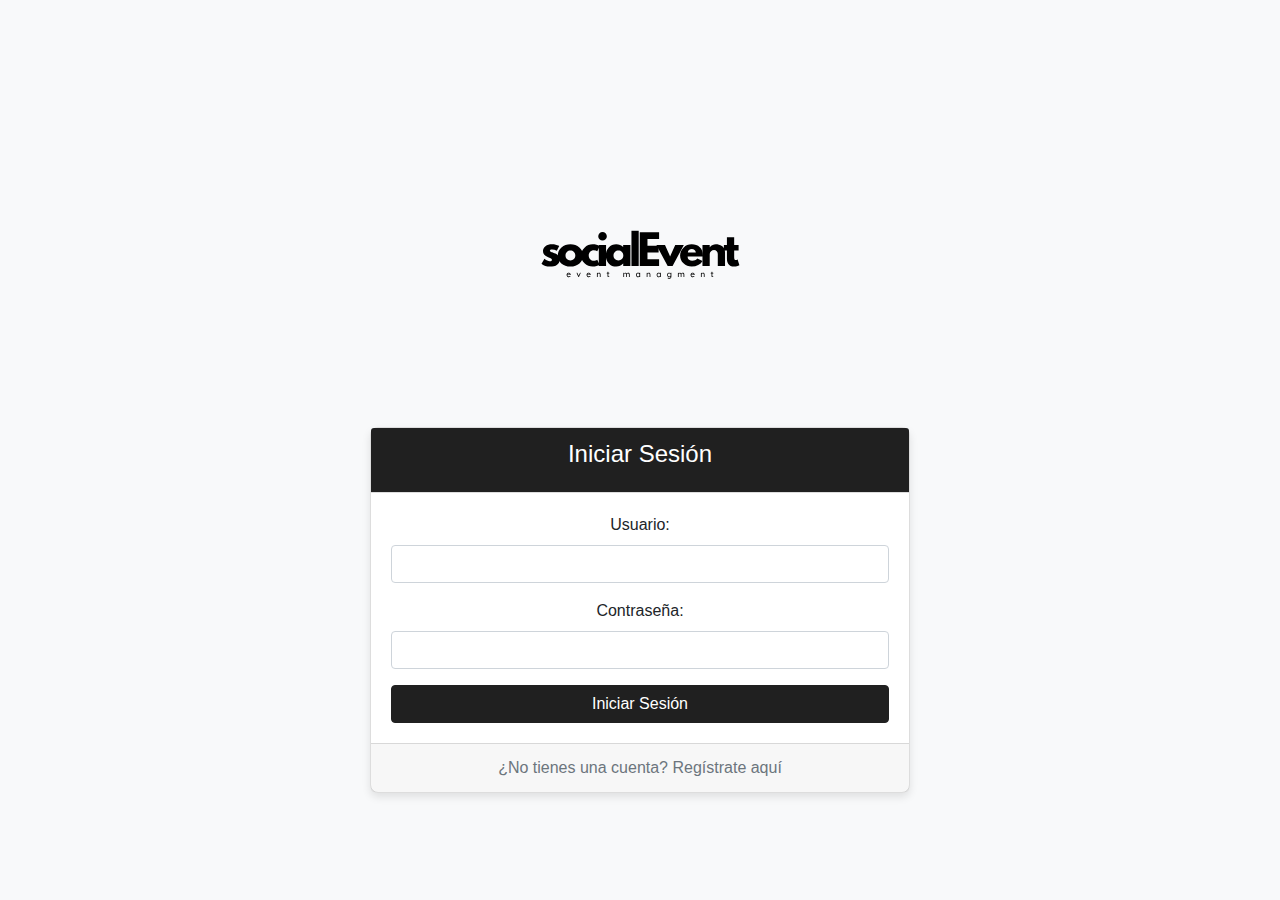
<file: index.html>
﻿<!DOCTYPE html>
<html lang="es">
<head>
  <meta charset="UTF-8">
  <meta name="viewport" content="width=device-width, initial-scale=1.0">
  <title>Inicio</title>
</head>
<body>
  <h1>SISTEMA DE GESTIÓN DE EVENTOS</h1>

  <script>
    
    //debugger;

    const usuarioAutenticado = localStorage.getItem('accessToken');

    if (usuarioAutenticado) {

      debugger;

        // Decodificar el token para obtener los datos
        const tokenData = decodeJWT(usuarioAutenticado);

        //obtiene el rol del usuario
        const usuarioRol = tokenData.rol;

        //limpia el userId
        localStorage.setItem('userId', '');

      switch (usuarioRol) {
        case 'Administrador':
          window.location.href = 'frontend-Admin/index.html'; // Redirige al admin
          break;
        case 'Cliente':
          //guarda el id del cliente
          localStorage.setItem('userId', tokenData.user_id);

          window.location.href = 'frontend-Cliente/index.html'; // Redirige al cliente
          break;
        default:
            alert('Error en ROL - redirecciona a Login');
          // En caso de un rol desconocido, podrías redirigir a una página de error o a login
          window.location.href = 'login/login.html'; // Redirige al login (ejemplo genérico)
          break;
      }
    } else {
      // Si no está autenticado, redirige a la página de login
      window.location.href = 'login/login.html';
    }


// Función para decodificar el token JWT
function decodeJWT(token) {
    try {
      const base64Url = token.split('.')[1];
      const base64 = base64Url.replace(/-/g, '+').replace(/_/g, '/');
      const jsonPayload = decodeURIComponent(atob(base64).split('').map(function(c) {
          return '%' + ('00' + c.charCodeAt(0).toString(16)).slice(-2);
      }).join(''));
  
      return JSON.parse(jsonPayload);
    } catch (error) {
      console.error('Error al decodificar el token JWT:', error);
      return null;
    }
  }
  
  </script>
</body>
</html>
</file>
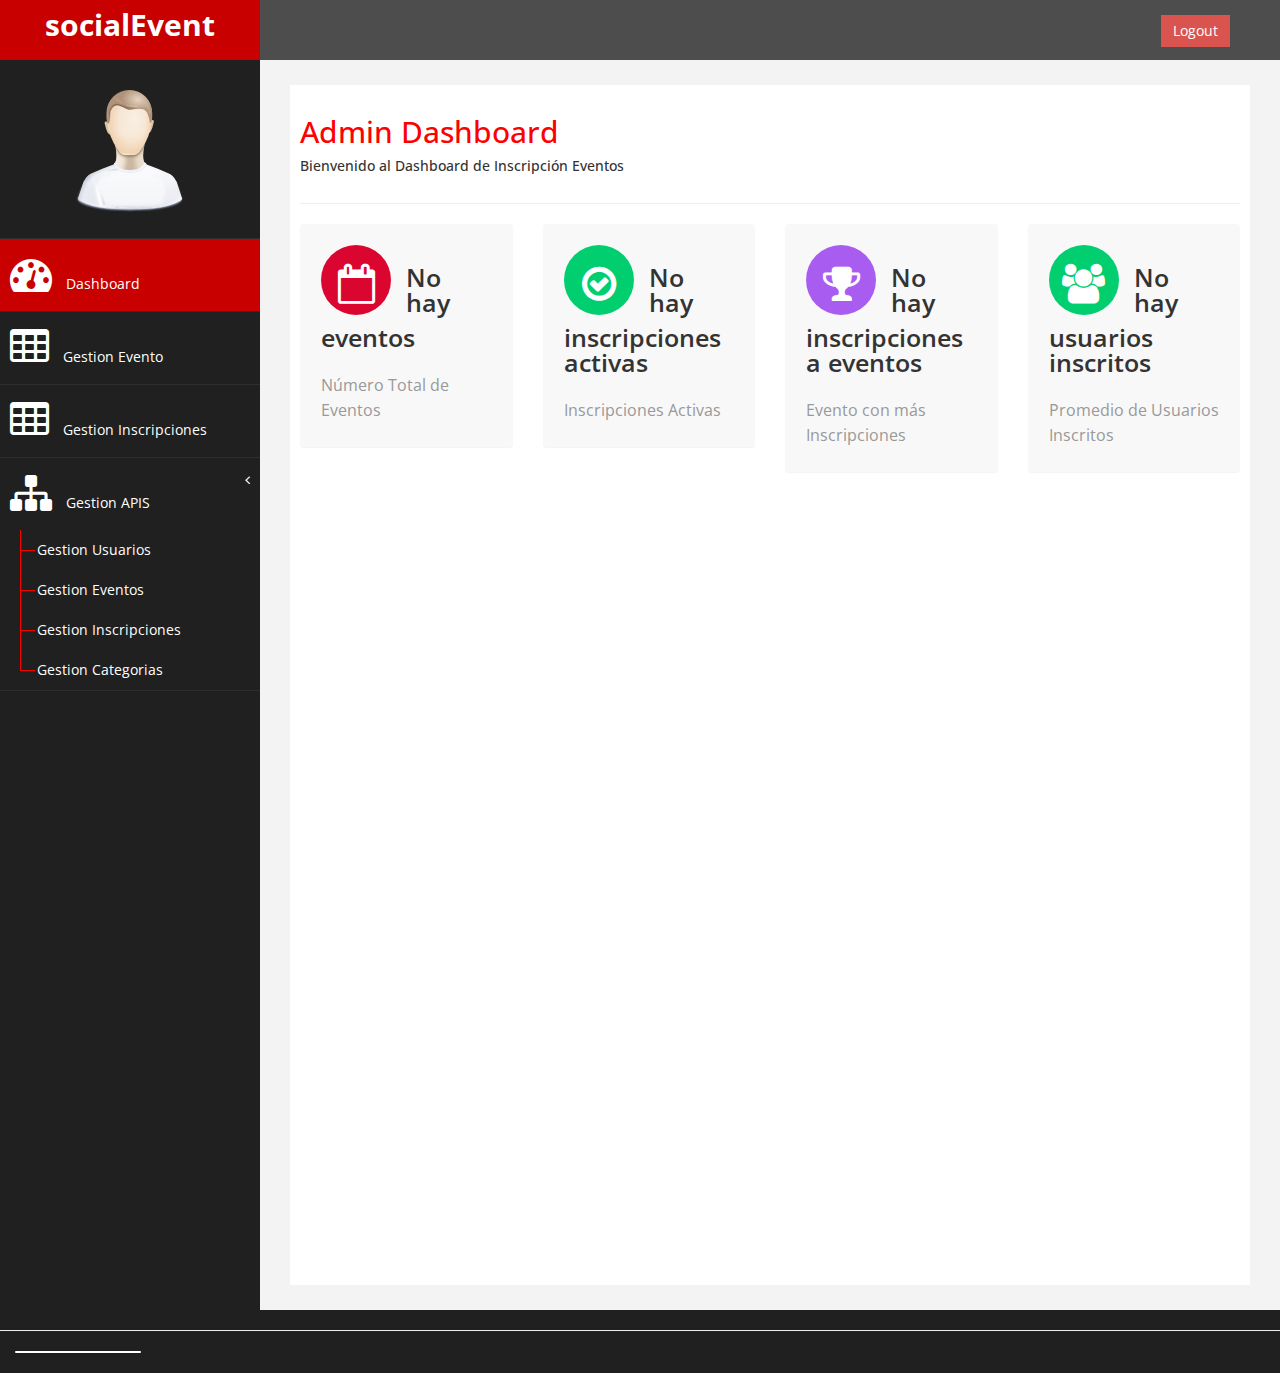
<file: frontend-Admin/index.html>
﻿<!DOCTYPE html>
<html xmlns="http://www.w3.org/1999/xhtml">
<head>
      <meta charset="utf-8" />
    <meta name="viewport" content="width=device-width, initial-scale=1.0" />
    <title>GEVV</title>
	<!-- BOOTSTRAP STYLES-->
    <link href="assets/css/bootstrap.css" rel="stylesheet" />
     <!-- FONTAWESOME STYLES-->
    <link href="assets/css/font-awesome.css" rel="stylesheet" />
     <!-- MORRIS CHART STYLES-->
    <link href="assets/js/morris/morris-0.4.3.min.css" rel="stylesheet" />
        <!-- CUSTOM STYLES-->
    <link href="assets/css/custom.css" rel="stylesheet" />
     <!-- GOOGLE FONTS-->
   <link href='http://fonts.googleapis.com/css?family=Open+Sans' rel='stylesheet' type='text/css' />
</head>
<body>
    <div id="wrapper">
        <nav class="navbar navbar-default navbar-cls-top " role="navigation" style="margin-bottom: 0">
            <div class="navbar-header">
                <button type="button" class="navbar-toggle" data-toggle="collapse" data-target=".sidebar-collapse">
                    <span class="sr-only">Toggle navigation</span>
                    <span class="icon-bar"></span>
                    <span class="icon-bar"></span>
                    <span class="icon-bar"></span>
                </button>
                <a class="navbar-brand" href="index.html">socialEvent</a> 
            </div>
  <div style="color: white;
padding: 15px 50px 5px 50px;
float: right;
font-size: 16px;"> &nbsp; <a href="#" id="logoutBtn" class="btn btn-danger square-btn-adjust">Logout</a> </div>
        </nav>   
           <!-- /. NAV TOP  -->
           <nav class="navbar-default navbar-side" role="navigation">
            <div class="sidebar-collapse">
                <ul class="nav" id="main-menu">
				<li class="text-center">
                    <img src="assets/img/find_user.png" class="user-image img-responsive"/>
					</li>
				
					
                    <li>
                        <a class="active-menu"  href="index.html"><i class="fa fa-dashboard fa-3x"></i> Dashboard</a>
                    </li>
                     
                      <li  >
                        <a  href="table.html"><i class="fa fa-table fa-3x"></i> Gestion Evento</a>
                    </li>
                    <li  >
                        <a  href="table1.html"><i class="fa fa-table fa-3x"></i> Gestion Inscripciones</a>
                    </li>
                    <li>
                        <a href="#"><i class="fa fa-sitemap fa-3x"></i> Gestion APIS<span class="fa arrow"></span></a>
                        <ul class="nav nav-second-level">
                            <li>
                                <a href="usuarios.html">Gestion Usuarios</a>
                            </li>
                            <li>
                                <a href="evento.html">Gestion Eventos</a>
                            </li>
                            <li>
                                    <a href="inscripciones.html">Gestion Inscripciones</a>
                            </li>
                            <li>
                                <a href="categorias.html">Gestion Categorias</a>
                        </li>
                        </ul>
                      </li>  
                </ul>
               
            </div>
            
        </nav>    
        <!-- /. NAV SIDE  -->
        <div id="page-wrapper">
            <div id="page-inner">
                <div class="row">
                    <div class="col-md-12">
                        <h2>Admin Dashboard</h2>
                        <h5>Bienvenido al Dashboard de Inscripción Eventos</h5>
                    </div>
                </div>
                <!-- /. ROW  -->
                <hr />
                <div class="row">
                    <div class="col-md-3 col-sm-6 col-xs-6">
                        <div class="panel panel-back noti-box">
                            <span class="icon-box bg-color-red set-icon">
                                <i class="fa fa-calendar-o"></i>
                            </span>
                            <div class="text-box">
                                <p class="main-text" id="total-events-count">Loading...</p>
                                <p class="text-muted">Número Total de Eventos</p>
                            </div>
                        </div>
                    </div>
                    <div class="col-md-3 col-sm-6 col-xs-6">
                        <div class="panel panel-back noti-box">
                            <span class="icon-box bg-color-green set-icon">
                                <i class="fa fa-check-circle-o"></i>
                            </span>
                            <div class="text-box">
                                <p class="main-text" id="active-registrations-count">Loading...</p>
                                <p class="text-muted">Inscripciones Activas</p>
                            </div>
                        </div>
                    </div>
                    <div class="col-md-3 col-sm-6 col-xs-6">
                        <div class="panel panel-back noti-box">
                            <span class="icon-box bg-color-blue set-icon">
                                <i class="fa fa-trophy"></i>
                            </span>
                            <div class="text-box">
                                <p class="main-text" id="max-registrations-count">Loading...</p>
                                <p class="sub-text" style="padding: 0px;" id="nombre_evento"></p>
                                <p class="text-muted">Evento con más Inscripciones</p>
                            </div>
                        </div>
                    </div>
                    <div class="col-md-3 col-sm-6 col-xs-6">
                        <div class="panel panel-back noti-box">
                            <span class="icon-box bg-color-green set-icon">
                                <i class="fa fa-users"></i>
                            </span>
                            <div class="text-box">
                                <p class="main-text" id="avg-users-count">Loading...</p>
                                <p class="text-muted">Promedio de Usuarios Inscritos</p>
                            </div>
                        </div>
                    </div>
                </div>
            </div>
        </div>
                 <!-- /. ROW  -->
                <hr />                
                <div class="row">
                    <div class="col-md-6 col-sm-12 col-xs-12">           

                    <div class="col-md-3 col-sm-12 col-xs-12 ">
                        <div class="panel ">

          
        </div>

			
    </div>
                        
        </div>


                 <!-- /. ROW  -->
                     
                 <!-- /. ROW  -->           
    </div>
             <!-- /. PAGE INNER  -->
            </div>
         <!-- /. PAGE WRAPPER  -->
        </div>
     <!-- /. WRAPPER  -->
    <!-- SCRIPTS -AT THE BOTOM TO REDUCE THE LOAD TIME-->
    <!-- JQUERY SCRIPTS -->
    <script src="assets/js/jquery-1.10.2.js"></script>
      <!-- BOOTSTRAP SCRIPTS -->
    <script src="assets/js/bootstrap.min.js"></script>
    <!-- METISMENU SCRIPTS -->
    <script src="assets/js/jquery.metisMenu.js"></script>
     <!-- MORRIS CHART SCRIPTS -->
     <script src="assets/js/morris/raphael-2.1.0.min.js"></script>
    <script src="assets/js/morris/morris.js"></script>
      <!-- CUSTOM SCRIPTS -->
    <script src="assets/js/custom.js"></script>
    <script src="https://code.jquery.com/jquery-3.6.0.min.js"></script>
<script>
$(document).ready(function() {

const fetchData = async (url, errorHandler, successHandler) => {
    try {
        const response = await fetch(url, {
            method: 'GET',
            headers: {
                'Accept': 'application/json',
                'Authorization': 'Bearer ' + localStorage.getItem('accessToken')
            }
        });
        if (!response.ok) {
            throw new Error('Network response was not ok');
        }
        const data = await response.json();
        successHandler(data);
    } catch (error) {
        errorHandler();
        console.error('Error fetching data:', error);
    }
};

// Función para manejar el éxito de cada solicitud
const handleSuccess = (data, elementId, errorMessage) => {
    if (data) {
        $(elementId).text(data);
    } else {
        $(elementId).text(errorMessage);
    }
};

// Función para manejar el error de cada solicitud
const handleError = (elementId, errorMessage) => {
    $(elementId).text(errorMessage);
};

// Llamadas fetchData para cada endpoint
fetchData('http://127.0.0.1:8000/count/',
    () => handleError('#total-events-count', 'No hay eventos'),
    (data) => handleSuccess(data, '#total-events-count', 'No hay eventos')
);

fetchData('http://127.0.0.1:8000/inscripciones/count/',
    () => handleError('#active-registrations-count', 'No hay inscripciones activas'),
    (data) => handleSuccess(data, '#active-registrations-count', 'No hay inscripciones activas')
);

fetchData('http://127.0.0.1:8000/nrouserinsct/',
    () => handleError('#avg-users-count', 'No hay usuarios inscritos'),
    (data) => handleSuccess(data, '#avg-users-count', 'No hay usuarios inscritos')
);

// Otras llamadas fetchData para los otros endpoints
});



$(document).ready(function() {

const fetchData = async (url, errorHandler, successHandler) => {
    try {
        const response = await fetch(url, {
            method: 'GET',
            headers: {
                'Accept': 'application/json',
                'Authorization': 'Bearer ' + localStorage.getItem('accessToken')
            }
        });
        if (!response.ok) {
            throw new Error('Network response was not ok');
        }
        const data = await response.json();
        successHandler(data);
    } catch (error) {
        errorHandler();
        console.error('Error fetching data:', error);
    }
};

// Función para manejar el éxito de la solicitud de nroinscripevento
const handleSuccessNroInscripEvento = (data) => {
    if (data && data.length >= 2) {
        const numeroInscripciones = data[0]; // El primer elemento es el número de inscripciones
        const nombreEvento = data[1]; // El segundo elemento es el nombre del evento
        $('#max-registrations-count').text(numeroInscripciones); // Actualiza con el número de inscripciones al evento más inscrito
        $('#nombre_evento').text(nombreEvento); // Actualiza el nombre del evento en el texto inferior
    } else {
        $('#max-registrations-count').text('No hay inscripciones a eventos'); // Mensaje alternativo en caso de error
    }
};

// Función para manejar el error de la solicitud de nroinscripevento
const handleErrorNroInscripEvento = () => {
    $('#max-registrations-count').text('No hay inscripciones a eventos'); // Mensaje alternativo en caso de error
};

// Llamada fetchData para el endpoint nroinscripevento
fetchData('http://127.0.0.1:8000/nroinscripevento/',
    handleErrorNroInscripEvento,
    handleSuccessNroInscripEvento
);

});



</script>
   
</body>
</html>
</file>
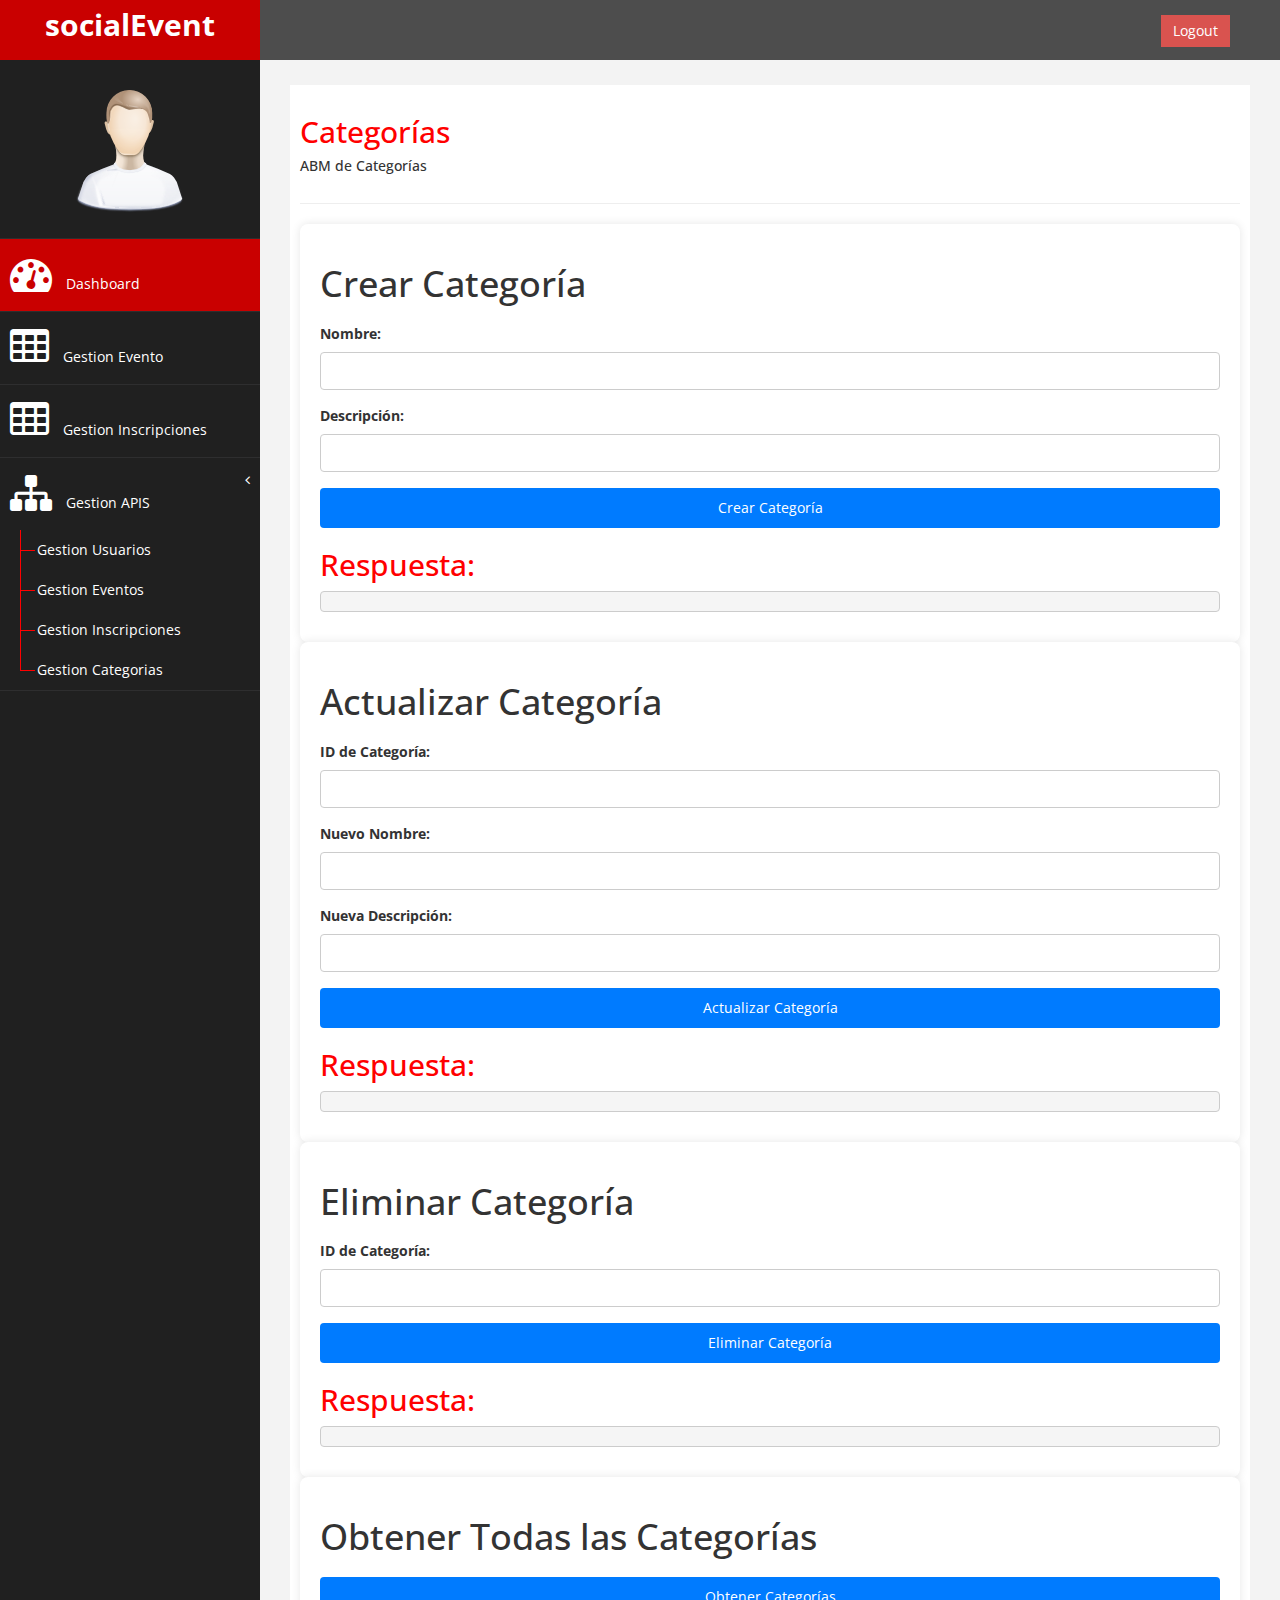
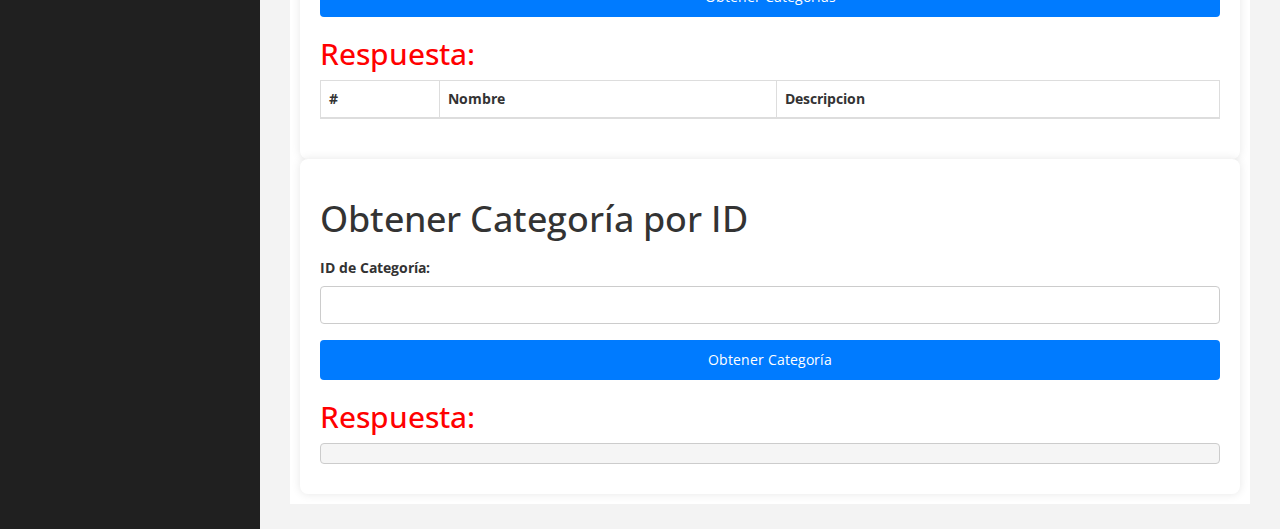
<file: frontend-Admin/categorias.html>
﻿<!DOCTYPE html>
<html xmlns="http://www.w3.org/1999/xhtml">
<head>
    <meta charset="utf-8" />
    <meta name="viewport" content="width=device-width, initial-scale=1.0" />
    <title>GEVV</title>
    <!-- BOOTSTRAP STYLES-->
    <link href="assets/css/bootstrap.css" rel="stylesheet" />
    <!-- FONTAWESOME STYLES-->
    <link href="assets/css/font-awesome.css" rel="stylesheet" />
    <!-- CUSTOM STYLES-->
    <link href="assets/css/custom.css" rel="stylesheet" />
    <!-- GOOGLE FONTS-->
    <link href='http://fonts.googleapis.com/css?family=Open+Sans' rel='stylesheet' type='text/css' />
</head>
<body>
    <div id="wrapper">
        <nav class="navbar navbar-default navbar-cls-top " role="navigation" style="margin-bottom: 0">
            <div class="navbar-header">
                <button type="button" class="navbar-toggle" data-toggle="collapse" data-target=".sidebar-collapse">
                    <span class="sr-only">Toggle navigation</span>
                    <span class="icon-bar"></span>
                    <span class="icon-bar"></span>
                    <span class="icon-bar"></span>
                </button>
                <a class="navbar-brand" href="index.html">socialEvent</a> 
            </div>
            <div style="color: white;
padding: 15px 50px 5px 50px;
float: right;
font-size: 16px;"> &nbsp; <a href="#" id="logoutBtn" class="btn btn-danger square-btn-adjust">Logout</a> </div>
        </nav>   
        <!-- /. NAV TOP  -->
        <nav class="navbar-default navbar-side" role="navigation">
            <div class="sidebar-collapse">
                <ul class="nav" id="main-menu">
                    <li class="text-center">
                        <img src="assets/img/find_user.png" class="user-image img-responsive"/>
                    </li>
                    <li>
                        <a class="active-menu" href="index.html"><i class="fa fa-dashboard fa-3x"></i> Dashboard</a>
                    </li>
                    <li>
                        <a href="table.html"><i class="fa fa-table fa-3x"></i> Gestion Evento</a>
                    </li>
                    <li>
                        <a href="table1.html"><i class="fa fa-table fa-3x"></i> Gestion Inscripciones</a>
                    </li>
                    <li>
                        <a href="#"><i class="fa fa-sitemap fa-3x"></i> Gestion APIS<span class="fa arrow"></span></a>
                        <ul class="nav nav-second-level">
                            <li>
                                <a href="usuarios.html">Gestion Usuarios</a>
                            </li>
                            <li>
                                <a href="evento.html">Gestion Eventos</a>
                            </li>
                            <li>
                                <a href="inscripciones.html">Gestion Inscripciones</a>
                            </li>
                            <li>
                                <a href="categorias.html">Gestion Categorias</a>
                            </li>
                        </ul>
                    </li>  
                </ul>
            </div>
        </nav>    
        <!-- /. NAV SIDE  -->
        <div id="page-wrapper">
            <div id="page-inner">
                <div class="row">
                    <div class="col-md-12">
                        <h2>Categorías</h2>   
                        <h5>ABM de Categorías </h5>
                    </div>
                </div>
                 <!-- /. ROW  -->
                 <hr />
                 <div class="form-container">
                    <h1>Crear Categoría</h1>
                    <form id="create-category-form" onsubmit="handleCreateCategory(event)">
                        <label for="nombre_categoria">Nombre:</label>
                        <input type="text" id="nombre_categoria" name="nombre_categoria" required>
                        
                        <!-- Agregar campo de descripción si es necesario -->
                        <label for="descripcion_categoria">Descripción:</label>
                        <input type="text" id="descripcion_categoria" name="descripcion_categoria">
                        
                        <button type="submit">Crear Categoría</button>
                    </form>
                    <div class="response-container">
                        <h2>Respuesta:</h2>
                        <pre id="create-category-response"></pre>
                    </div>
                </div>
                
            
                <div class="form-container">
                    <h1>Actualizar Categoría</h1>
                    <form id="update-category-form" onsubmit="handleUpdateCategory(event)">
                        <label for="update_categoria_id">ID de Categoría:</label>
                        <input type="number" id="update_categoria_id" name="categoria_id" required>
                        
                        <label for="update_nombre_categoria">Nuevo Nombre:</label>
                        <input type="text" id="update_nombre_categoria" name="nombre_categoria">
                        
                        <!-- Agregar campo de descripción si es necesario -->
                        <label for="update_descripcion_categoria">Nueva Descripción:</label>
                        <input type="text" id="update_descripcion_categoria" name="descripcion_categoria">
                        
                        <button type="submit">Actualizar Categoría</button>
                    </form>
                    <div class="response-container">
                        <h2>Respuesta:</h2>
                        <pre id="update-category-response"></pre>
                    </div>
                </div>
                
            
                <div class="form-container">
                    <h1>Eliminar Categoría</h1>
                    <form id="delete-category-form" onsubmit="handleDeleteCategory(event)">
                        <label for="delete_categoria_id">ID de Categoría:</label>
                        <input type="number" id="delete_categoria_id" name="categoria_id" required>
            
                        <button type="submit">Eliminar Categoría</button>
                    </form>
                    <div class="response-container">
                        <h2>Respuesta:</h2>
                        <pre id="delete-category-response"></pre>
                    </div>
                </div>
            
                <div class="form-container">
                    <h1>Obtener Todas las Categorías</h1>
                    <form id="get-categories-form" onsubmit="handleGetCategories(event)">
                        <button type="submit">Obtener Categorías</button>
                    </form>
                    <div class="response-container">
                        <h2>Respuesta:</h2>
                        <div id="get-categories-response" class="table-responsive">
                            <table class="table table-striped table-bordered table-hover">
                                <thead>
                                    <tr>
                                        <th>#</th>
                                        <th>Nombre</th>
                                        <th>Descripcion</th>
                                    </tr>
                                </thead>
                                <tbody id="categories-table-body">
                                    <!-- Filas de categorías se insertarán aquí -->
                                </tbody>
                            </table>
                        </div>
                    </div>
                </div>
            
                <div class="form-container">
                    <h1>Obtener Categoría por ID</h1>
                    <form id="get-category-by-id-form" onsubmit="handleGetCategoryById(event)">
                        <label for="get_categoria_id">ID de Categoría:</label>
                        <input type="number" id="get_categoria_id" name="categoria_id" required>
            
                        <button type="submit">Obtener Categoría</button>
                    </form>
                    <div class="response-container">
                        <h2>Respuesta:</h2>
                        <pre id="get-category-by-id-response"></pre>
                    </div>
                </div>
            </div>
        </div>
        <!-- /. PAGE INNER  -->
    </div>
    <!-- /. PAGE WRAPPER  -->
    <!-- SCRIPTS -AT THE BOTTOM TO REDUCE THE LOAD TIME-->
    <!-- JQUERY SCRIPTS -->
    <script src="assets/js/jquery-1.10.2.js"></script>
    <!-- BOOTSTRAP SCRIPTS -->
    <script src="assets/js/bootstrap.min.js"></script>
    <!-- METISMENU SCRIPTS -->
    <script src="assets/js/jquery.metisMenu.js"></script>
    <!-- CUSTOM SCRIPTS -->
    <script src="assets/js/custom.js"></script>
    <!-- SCRIPTS PROPIOS DE CATEGORÍAS -->
    <script src="assets/js/categorias.js"></script>
</body>
</html>
</file>
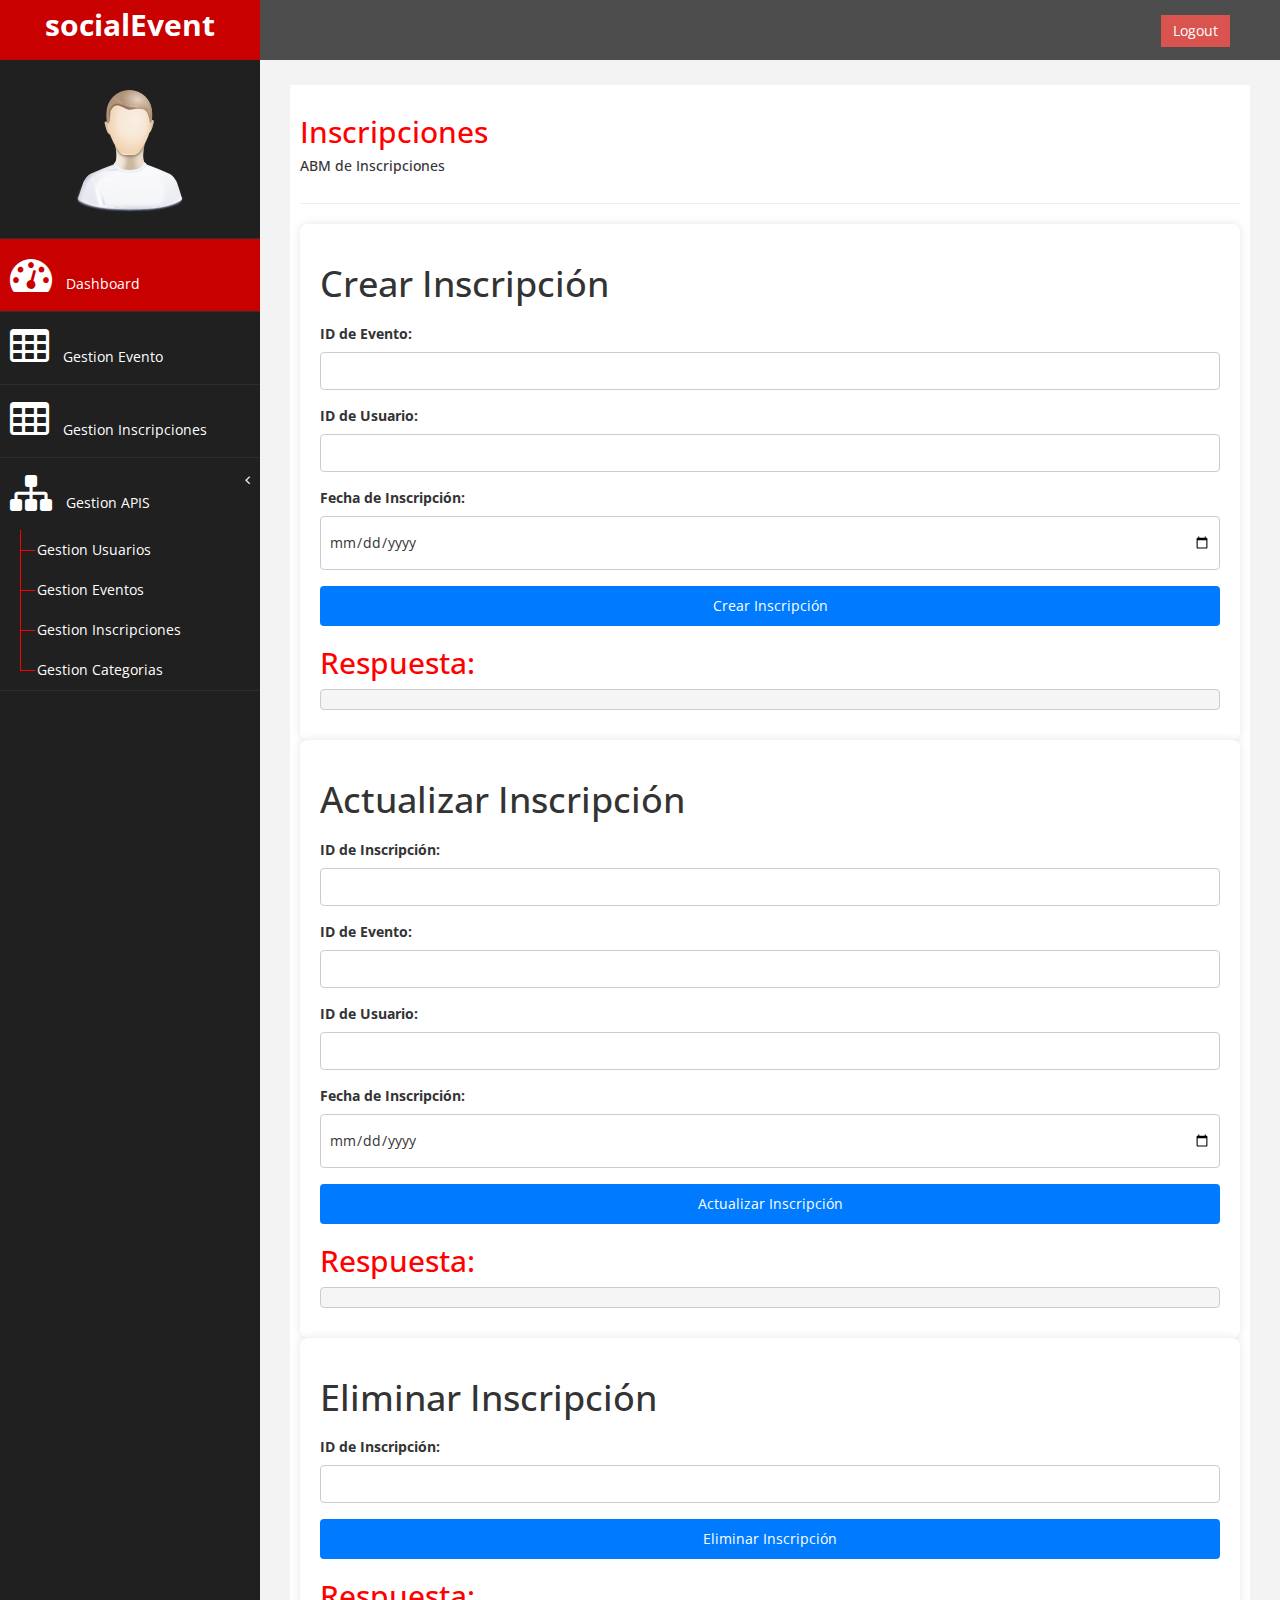
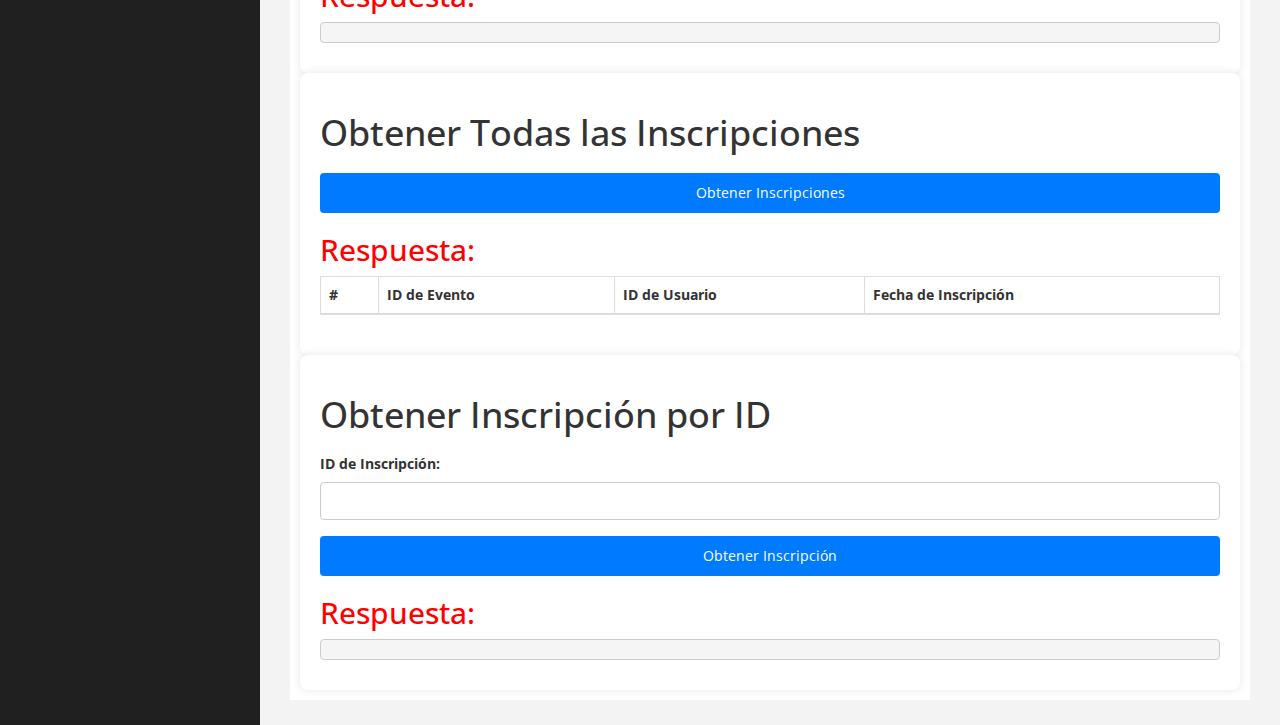
<file: frontend-Admin/inscripciones.html>
﻿<!DOCTYPE html>
<html xmlns="http://www.w3.org/1999/xhtml">
<head>
    <meta charset="utf-8" />
    <meta name="viewport" content="width=device-width, initial-scale=1.0" />
    <title>GEVV</title>
    <!-- BOOTSTRAP STYLES-->
    <link href="assets/css/bootstrap.css" rel="stylesheet" />
    <!-- FONTAWESOME STYLES-->
    <link href="assets/css/font-awesome.css" rel="stylesheet" />
    <!-- CUSTOM STYLES-->
    <link href="assets/css/custom.css" rel="stylesheet" />
    <!-- GOOGLE FONTS-->
    <link href='http://fonts.googleapis.com/css?family=Open+Sans' rel='stylesheet' type='text/css' />
</head>
<body>
    <div id="wrapper">
        <nav class="navbar navbar-default navbar-cls-top " role="navigation" style="margin-bottom: 0">
            <div class="navbar-header">
                <button type="button" class="navbar-toggle" data-toggle="collapse" data-target=".sidebar-collapse">
                    <span class="sr-only">Toggle navigation</span>
                    <span class="icon-bar"></span>
                    <span class="icon-bar"></span>
                    <span class="icon-bar"></span>
                </button>
                <a class="navbar-brand" href="index.html">socialEvent</a> 
            </div>
            <div style="color: white;
            padding: 15px 50px 5px 50px;
            float: right;
            font-size: 16px;">  &nbsp; <a href="#" id="logoutBtn" class="btn btn-danger square-btn-adjust">Logout</a> </div>
        </nav>   
        <!-- /. NAV TOP  -->
        <nav class="navbar-default navbar-side" role="navigation">
            <div class="sidebar-collapse">
                <ul class="nav" id="main-menu">
                    <li class="text-center">
                        <img src="assets/img/find_user.png" class="user-image img-responsive"/>
                    </li>
                    <li>
                        <a class="active-menu"  href="index.html"><i class="fa fa-dashboard fa-3x"></i> Dashboard</a>
                    </li>
                    <li>
                        <a href="table.html"><i class="fa fa-table fa-3x"></i> Gestion Evento</a>
                    </li>
                    <li>
                        <a href="table1.html"><i class="fa fa-table fa-3x"></i> Gestion Inscripciones</a>
                    </li>
                    <li>
                        <a href="#"><i class="fa fa-sitemap fa-3x"></i> Gestion APIS<span class="fa arrow"></span></a>
                        <ul class="nav nav-second-level">
                            <li>
                                <a href="usuarios.html">Gestion Usuarios</a>
                            </li>
                            <li>
                                <a href="evento.html">Gestion Eventos</a>
                            </li>
                            <li>
                                <a href="inscripciones.html">Gestion Inscripciones</a>
                            </li>
                            <li>
                                <a href="categorias.html">Gestion Categorias</a>
                            </li>
                        </ul>
                    </li>  
                </ul>
            </div>
        </nav>    
        <!-- /. NAV SIDE  -->
        <div id="page-wrapper">
            <div id="page-inner">
                <div class="row">
                    <div class="col-md-12">
                        <h2>Inscripciones</h2>   
                        <h5>ABM de Inscripciones </h5>
                    </div>
                </div>
                 <!-- /. ROW  -->
                 <hr />
                 <div class="form-container">
                    <h1>Crear Inscripción</h1>
                    <form id="create-inscription-form" onsubmit="handleCreateInscription(event)">
                        <label for="evento_id">ID de Evento:</label>
                        <input type="number" id="evento_id" name="evento_id" required>
            
                        <label for="usuario_id">ID de Usuario:</label>
                        <input type="number" id="usuario_id" name="usuario_id" required>
            
                        <label for="fecha_inscripcion">Fecha de Inscripción:</label>
                        <input type="date" id="fecha_inscripcion" name="fecha_inscripcion" required>
            
                        <button type="submit">Crear Inscripción</button>
                    </form>
                    <div class="response-container">
                        <h2>Respuesta:</h2>
                        <pre id="create-inscription-response"></pre>
                    </div>
                </div>
            
                <div class="form-container">
                    <h1>Actualizar Inscripción</h1>
                    <form id="update-inscription-form" onsubmit="handleUpdateInscription(event)">
                        <label for="update_inscription_id">ID de Inscripción:</label>
                        <input type="number" id="update_inscription_id" name="inscription_id" required>
            
                        <label for="evento_id">ID de Evento:</label>
                        <input type="number" id="update_evento_id" name="evento_id">
            
                        <label for="usuario_id">ID de Usuario:</label>
                        <input type="number" id="update_usuario_id" name="usuario_id">
            
                        <label for="fecha_inscripcion">Fecha de Inscripción:</label>
                        <input type="date" id="update_fecha_inscripcion" name="fecha_inscripcion">
            
                        <button type="submit">Actualizar Inscripción</button>
                    </form>
                    <div class="response-container">
                        <h2>Respuesta:</h2>
                        <pre id="update-inscription-response"></pre>
                    </div>
                </div>
            
                <div class="form-container">
                    <h1>Eliminar Inscripción</h1>
                    <form id="delete-inscription-form" onsubmit="handleDeleteInscription(event)">
                        <label for="delete_inscription_id">ID de Inscripción:</label>
                        <input type="number" id="delete_inscription_id" name="inscription_id" required>
            
                        <button type="submit">Eliminar Inscripción</button>
                    </form>
                    <div class="response-container">
                        <h2>Respuesta:</h2>
                        <pre id="delete-inscription-response"></pre>
                    </div>
                </div>
            
                <div class="form-container">
                    <h1>Obtener Todas las Inscripciones</h1>
                    <form id="get-inscriptions-form" onsubmit="handleGetInscriptions(event)">
                        <button type="submit">Obtener Inscripciones</button>
                    </form>
                    <div class="response-container">
                        <h2>Respuesta:</h2>
                        <div id="get-inscriptions-response" class="table-responsive">
                            <table class="table table-striped table-bordered table-hover">
                                <thead>
                                    <tr>
                                        <th>#</th>
                                        <th>ID de Evento</th>
                                        <th>ID de Usuario</th>
                                        <th>Fecha de Inscripción</th>
                                    </tr>
                                </thead>
                                <tbody id="inscriptions-table-body">
                                    <!-- Filas de inscripciones se insertarán aquí -->
                                </tbody>
                            </table>
                        </div>
                    </div>
                </div>
            
                <div class="form-container">
                    <h1>Obtener Inscripción por ID</h1>
                    <form id="get-inscription-by-id-form" onsubmit="handleGetInscriptionById(event)">
                        <label for="get_inscription_id">ID de Inscripción:</label>
                        <input type="number" id="get_inscription_id" name="inscription_id" required>
            
                        <button type="submit">Obtener Inscripción</button>
                    </form>
                    <div class="response-container">
                        <h2>Respuesta:</h2>
                        <pre id="get-inscription-by-id-response"></pre>
                    </div>
                </div>
            </div>
        </div>
        <!-- /. PAGE INNER  -->
    </div>
    <!-- /. PAGE WRAPPER  -->
    <!-- SCRIPTS -AT THE BOTTOM TO REDUCE THE LOAD TIME-->
    <!-- JQUERY SCRIPTS -->
    <script src="assets/js/jquery-1.10.2.js"></script>
    <!-- BOOTSTRAP SCRIPTS -->
    <script src="assets/js/bootstrap.min.js"></script>
    <!-- METISMENU SCRIPTS -->
    <script src="assets/js/jquery.metisMenu.js"></script>
    <!-- CUSTOM SCRIPTS -->
    <script src="assets/js/custom.js"></script>
    <!-- SCRIPTS PROPIOS DE INSCRIPCIONES -->
    <script src="assets/js/inscripciones.js"></script>
</body>
</html>
</file>
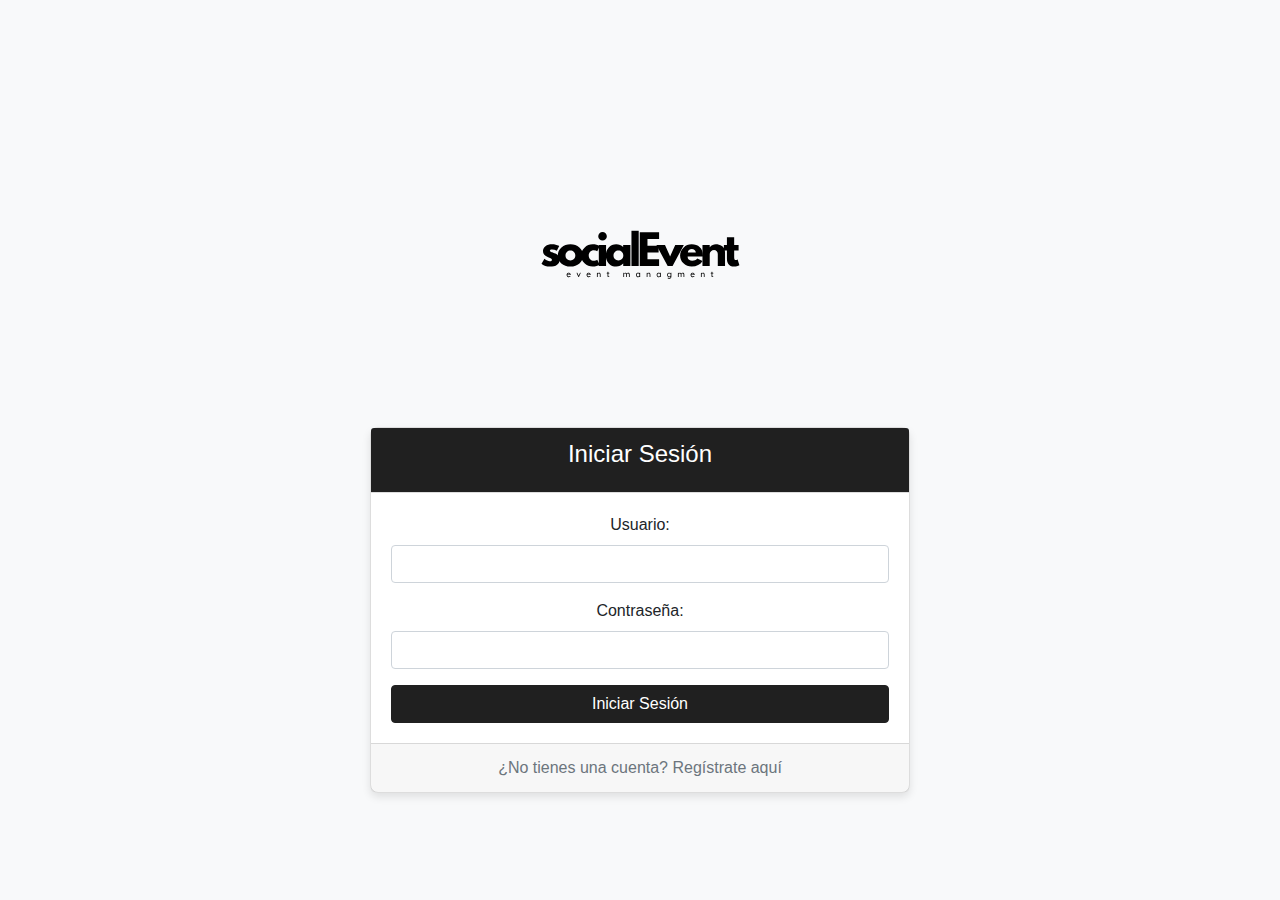
<file: login/login.html>
<!DOCTYPE html>
<html lang="es">

<head>
    <meta charset="UTF-8">
    <meta name="viewport" content="width=device-width, initial-scale=1.0">
    <title>Iniciar Sesión</title>
    <!-- Bootstrap CSS -->
    <link rel="stylesheet" href="https://stackpath.bootstrapcdn.com/bootstrap/4.5.2/css/bootstrap.min.css"
        integrity="sha384-JcKb8q3iqJ61gNV9KGb8thSsNjpSL0n8PARn9HuZOnIxN0hoP+VmmDGMN5t9UJ0Z" crossorigin="anonymous">
    <style>
        body {
            background-color: #f8f9fa;
        }

        .card {
            border: 1px solid #ddd;
            border-radius: 8px;
            box-shadow: 0px 4px 8px rgba(0, 0, 0, 0.1);
            background-color: #fff;
        }

        .card-header {
            background-color: #202020;
            color: white;
            text-align: center;
            border-bottom: 1px solid #ddd;
        }

        .btn-primary {
            background-color: #202020;
            border-color: #202020;
        }

        .btn-primary:hover {
            background-color: #202020;
            border-color: #202020;
        }

        .logo {
            display: block;
            margin-left: auto;
            margin-right: auto;
            width: 300px;
            /* Ajusta el tamaño del logo según sea necesario */
            margin-bottom: 20px;
        }
    </style>
</head>

<body>

    <div class="container">
        <div class="row justify-content-center align-items-center" style="min-height: 100vh;">
            <div class="col-md-6 text-center">
         
                <img src="/login/assets/img/social event.svg" alt="Logo de la Empresa" class="logo">
                <div class="card">
                    <div class="card-header">
                        <h4 class="card-title">Iniciar Sesión</h4>
                    </div>
                    <div class="card-body">
                        <form id="login-form" onsubmit="handleLogin(event)">
                            <div class="form-group">
                                <label for="username">Usuario:</label>
                                <input type="text" class="form-control" id="username" name="username" required>
                            </div>

                            <div class="form-group">
                                <label for="password">Contraseña:</label>
                                <input type="password" class="form-control" id="password" name="password" required>
                            </div>

                            <button type="submit" class="btn btn-primary btn-block">Iniciar Sesión</button>
                        </form>
                    </div>
                    <div class="card-footer text-center">
                        <a href="./registrousuario.html" class="text-secondary">¿No tienes una cuenta? Regístrate aquí</a>
                    </div>
                </div>
            </div>
        </div>
    </div>

    <!-- Bootstrap JS y otros scripts si es necesario -->
    <script src="https://code.jquery.com/jquery-3.5.1.slim.min.js"
        integrity="sha384-DfXdz2htPH0lsSSs5nCTpuj/zy4C+OGpamoFVy38MVBnE+IbbVYUew+OrCXaRkfj"
        crossorigin="anonymous"></script>
    <script src="https://cdn.jsdelivr.net/npm/@popperjs/core@2.5.4/dist/umd/popper.min.js"
        integrity="sha384-LS82EAB/7eMW3Jz9bDVJjJceJCB1+Kt0B0VdIdvlAoZIS3+jCRgGqG8IXPcz++Dz"
        crossorigin="anonymous"></script>
    <script src="https://stackpath.bootstrapcdn.com/bootstrap/4.5.2/js/bootstrap.min.js"
        integrity="sha384-B4gt1jrGC7Jh4AgTPSdUtOBvfO8sh/jFc7f8+BjT2vX+1B/Kj9f8qRI4gpJw1rF5"
        crossorigin="anonymous"></script>

    <!-- /. PAGE WRAPPER  -->
    <!-- SCRIPTS -AT THE BOTOM TO REDUCE THE LOAD TIME-->
    <!-- JQUERY SCRIPTS -->
    <script src="assets/js/jquery-1.10.2.js"></script>
    <!-- BOOTSTRAP SCRIPTS -->
    <script src="assets/js/bootstrap.min.js"></script>
    <!-- METISMENU SCRIPTS -->
    <script src="assets/js/jquery.metisMenu.js"></script>
    <!-- CUSTOM SCRIPTS -->
    <script src="assets/js/custom.js"></script>
    <!-- Evento JS -->
    <script src="assets/js/login.js"></script>

</body>

</html>
</file>
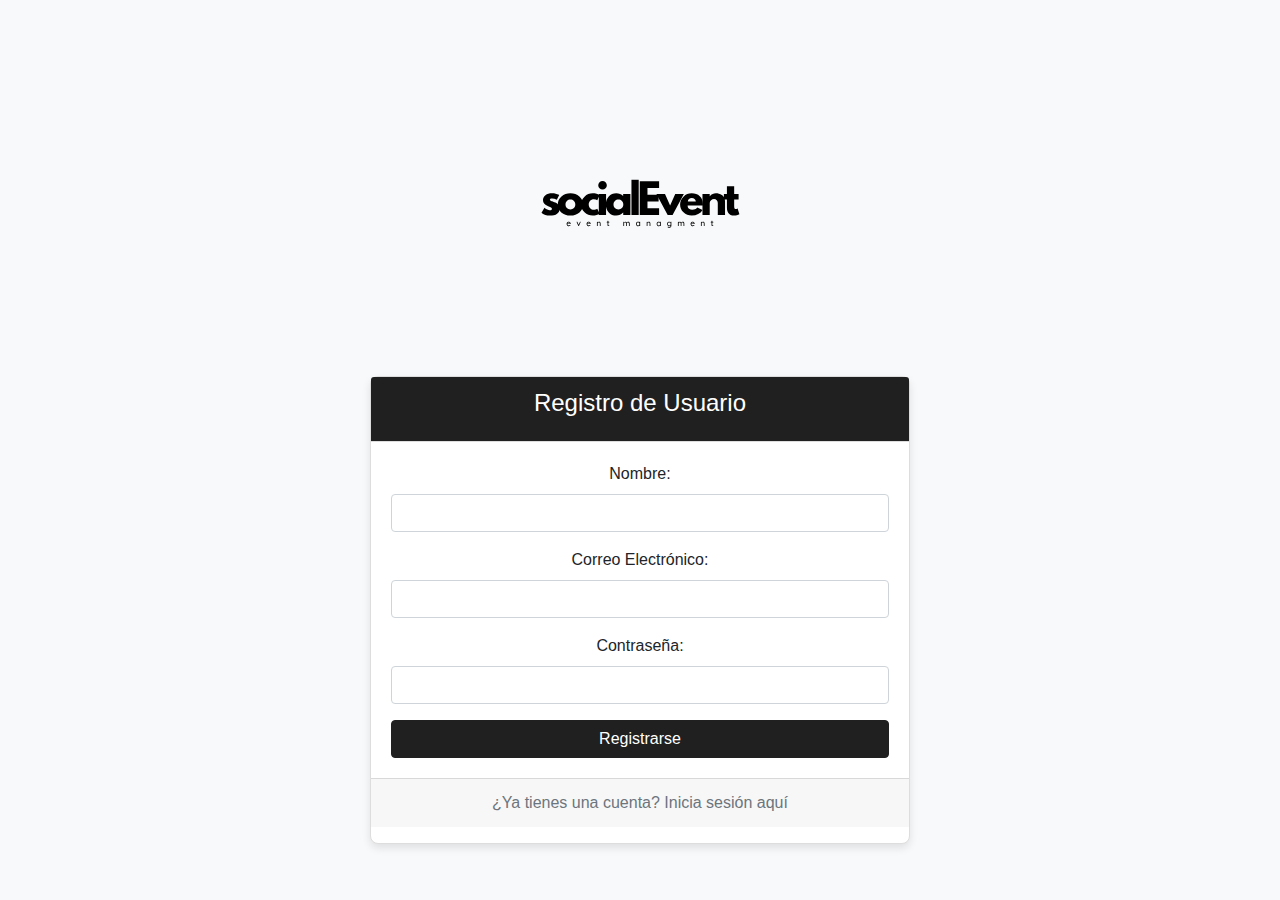
<file: login/registrousuario.html>
<!DOCTYPE html>
<html lang="es">
<head>
    <meta charset="UTF-8">
    <meta name="viewport" content="width=device-width, initial-scale=1.0">
    <title>Registro de Usuario</title>
    <!-- Bootstrap CSS -->
    <link rel="stylesheet" href="https://stackpath.bootstrapcdn.com/bootstrap/4.5.2/css/bootstrap.min.css"
          integrity="sha384-JcKb8q3iqJ61gNV9KGb8thSsNjpSL0n8PARn9HuZOnIxN0hoP+VmmDGMN5t9UJ0Z" crossorigin="anonymous">
    <style>
        body {
            background-color: #f8f9fa;
        }

        .card {
            border: 1px solid #ddd;
            border-radius: 8px;
            box-shadow: 0px 4px 8px rgba(0, 0, 0, 0.1);
            background-color: #fff;
        }

        .card-header {
            background-color: #202020;
            color: white;
            text-align: center;
            border-bottom: 1px solid #ddd;
        }

        .btn-primary {
            background-color: #202020;
            border-color: #202020;
        }

        .btn-primary:hover {
            background-color: #202020;
            border-color: #202020;
        }

        .logo {
            display: block;
            margin-left: auto;
            margin-right: auto;
            width: 300px; /* Ajusta el tamaño del logo según sea necesario */
            margin-bottom: 20px;
        }
    </style>
</head>
<body>

    <div class="container">
        <div class="row justify-content-center align-items-center" style="min-height: 100vh;">
            <div class="col-md-6 text-center">
                <img src="/login/assets/img/social event.svg" alt="Logo de la Empresa" class="logo">
                <div class="card">
                    <div class="card-header">
                        <h4 class="card-title">Registro de Usuario</h4>
                    </div>
                    <div class="card-body">
                        <form id="register-form" onsubmit="handleCreateUser(event)">
                            <div class="form-group">
                                <label for="nombre">Nombre:</label>
                                <input type="text" class="form-control" id="nombre" name="nombre" required>
                            </div>
    
                            <div class="form-group">
                                <label for="email">Correo Electrónico:</label>
                                <input type="email" class="form-control" id="email" name="email" required>
                            </div>
    
                            <div class="form-group">
                                <label for="hashed_password">Contraseña:</label>
                                <input type="password" class="form-control" id="hashed_password" name="hashed_password" required>
                            </div>
    
                            <button type="submit" class="btn btn-primary btn-block">Registrarse</button>
                        </form>
                    </div>
                    <div class="card-footer text-center">
                        <a href="./login.html" class="text-secondary">¿Ya tienes una cuenta? Inicia sesión aquí</a>
                    </div>
                    <pre id="create-user-response"></pre>
                </div>
            </div>
        </div>
    </div>
    

<!-- Bootstrap JS y otros scripts si es necesario -->
<script src="https://code.jquery.com/jquery-3.5.1.slim.min.js"
        integrity="sha384-DfXdz2htPH0lsSSs5nCTpuj/zy4C+OGpamoFVy38MVBnE+IbbVYUew+OrCXaRkfj"
        crossorigin="anonymous"></script>
<script src="https://cdn.jsdelivr.net/npm/@popperjs/core@2.5.4/dist/umd/popper.min.js"
        integrity="sha384-LS82EAB/7eMW3Jz9bDVJjJceJCB1+Kt0B0VdIdvlAoZIS3+jCRgGqG8IXPcz++Dz"
        crossorigin="anonymous"></script>
<script src="https://stackpath.bootstrapcdn.com/bootstrap/4.5.2/js/bootstrap.min.js"
        integrity="sha384-B4gt1jrGC7Jh4AgTPSdUtOBvfO8sh/jFc7f8+BjT2vX+1B/Kj9f8qRI4gpJw1rF5"
        crossorigin="anonymous"></script>

<!-- Función JavaScript para manejar el formulario de registro -->
<script>
async function handleCreateUser(event) {
    event.preventDefault();
    const form = event.target;
    const formData = new FormData(form);
    const data = {
        nombre: formData.get('nombre'),
        email: formData.get('email'),
        hashed_password: formData.get('hashed_password'),
        rol: 'Cliente' // Valor fijo para el rol
    };

    try {
        const params = new URLSearchParams();
        params.append('nombre', data.nombre);
        params.append('email', data.email);
        params.append('hashed_password', data.hashed_password);
        params.append('rol', data.rol); // Se añade el rol fijo

        const response = await fetch('http://127.0.0.1:8000/usuarios', {
            method: 'POST',
            headers: {
                'Content-Type': 'application/x-www-form-urlencoded'
            },
            body: params
        });

        if (!response.ok) {
            throw new Error(`Error: ${response.statusText}`);
        }

        const result = await response.json();
        document.getElementById('create-user-response').textContent = JSON.stringify(result, null, 2);

        // Redirigir al usuario a index.html
        window.location.href = 'http://127.0.0.1:5500/#';
    } catch (error) {
        document.getElementById('create-user-response').textContent = `Error: ${error.message}`;
    }
}


</script>

</body>
</html>
</file>
<file: frontend-Admin/assets/css/custom.css>
/*=============================================================
    Authour URI: www.binarycart.com
    License: Commons Attribution 3.0

    http://creativecommons.org/licenses/by/3.0/

    100% To use For Personal And Commercial Use.
    IN EXCHANGE JUST GIVE US CREDITS AND TELL YOUR FRIENDS ABOUT US
   
    ========================================================  */
/*==============================================
    GENERAL  STYLES    
    =============================================*/
body {
    font-family: 'Open Sans', sans-serif;
}

 #wrapper {
    width: 100%;
    background:#202020;
}

#page-wrapper {
    padding: 15px 15px;
    min-height: 600px;
    background:#F3F3F3;
   
}
#page-inner {
    width:100%;
    margin:10px 20px 10px 0px;
    background-color:#fff!important;
    padding:10px;
    min-height:1200px;
}

.text-center {
    text-align:center;
}
.no-boder {
    border:1px solid #f3f3f3;
}
h2 {
    color: #f00;
}
h4 {
    padding-top:10px;
}
.square-btn-adjust {
    border: 0px solid transparent; 
   -webkit-border-radius: 0px;
-moz-border-radius: 0px;
border-radius: 0px;

}
p {
    font-size:16px;
    line-height:25px;
    padding-top:20px;
}
/*==============================================
   DASHBOARD STYLES    
    =============================================*/
.panel-back {
    background-color:#F8F8F8;

}
   .noti-box {
min-height: 100px;
padding: 20px;
}

    .noti-box .icon-box {
display: block;
float: left;
margin: 0 15px 10px 0;
width: 70px;
height: 70px;
line-height: 75px;
vertical-align: middle;
text-align: center;
font-size: 40px;
}
.text-box p{
    margin: 0 0 3px;
}
.main-text {
    font-size: 25px;
    font-weight:600;
}
.set-icon {
    -webkit-border-radius: 50px;
-moz-border-radius: 50px;
border-radius: 50px;

}
    .bg-color-green {
background-color: #00CE6F;
color: #fff;
}
 .bg-color-blue {
background-color: #A95DF0;
color: #fff;
}
  .bg-color-red {
background-color: #DB0630;
color: #fff;
}
  .bg-color-brown {
background-color: #B94A00;
color: #fff;
}


 .icon-box-right {
display: block;
float: right;
margin: 0 15px 10px 0;
width: 70px;
height: 70px;
line-height: 75px;
vertical-align: middle;
text-align: center;
font-size: 40px;
}

 .main-temp-back {
background: #8702A8;
color: #FFFFFF;
font-size: 16px;
font-weight: 300;
text-align: center;
}
 .main-temp-back .text-temp {
font-size: 40px;
}
.back-dash {
    padding:20px;
    font-size:20px;
    font-weight:500;
      -webkit-border-radius: 0px;
-moz-border-radius: 0px;
border-radius: 0px;
background-color:#2EA7EB;
color:#fff;
}
    .back-dash p {
        padding-top:16px;
        font-size:13px;
        color:#fff;
        line-height:25px;
        text-align:justify;
    }
    .back-footer-green {
    background-color: #009B50;
    border-top: 0px solid #fff;
}
     .back-footer-red {
    background-color: #AF0000;
    border-top: 0px solid #fff;
}
     .color-bottom-txt {
   color: #000;
font-size: 16px;
line-height: 30px;
}
     /*CHAT PANEL*/
 .chat-panel .panel-body {
height: 450px;
overflow-y: scroll;
}
 .chat-box {
margin: 0;
padding: 0;
list-style: none;
}
 .chat-box li {
margin-bottom: 15px;
padding-bottom: 5px;
border-bottom: 1px dotted #808080;
}
 .chat-box li.left .chat-body {
margin-left: 90px;
}
 .chat-box li .chat-body p {
margin: 0;
color: #8d8888;
}
.chat-img>img {
    margin-left:20px;
}

/*==============================================
    MENU STYLES    
    =============================================*/


.user-image {
    margin: 25px auto;
-webkit-border-radius: 10px;
-moz-border-radius: 10px;
border-radius: 10px;
max-height:170px;
max-width:170px;
}

.navbar-cls-top .navbar-brand {
	color: #fff;
background: #C90000;
width: 260px;
text-align: center;
height: 60px;
font-size: 30px;
font-weight: 700;
}
.active-menu {
    background-color:#C90000!important;
}

.arrow {
    float: right;
}

.fa.arrow:before {
    content: "\f104";
}

.active > a > .fa.arrow:before {
    content: "\f107";
}


.nav-second-level li,
.nav-third-level li {
    border-bottom: none !important;
}

.nav-second-level li a {
    padding-left: 37px;
}

.nav-third-level li a {
    padding-left: 55px;
}
.sidebar-collapse , .sidebar-collapse .nav{
	background:none;
}
.sidebar-collapse .nav {
	padding:0;
}
.sidebar-collapse .nav > li > a {
	color:#fff;
	background:#202020;
	text-shadow:none;
	
}
.sidebar-collapse > .nav > li > a {
	padding:15px 10px;
}
.sidebar-collapse > .nav > li {
	border-bottom: 1px solid rgba(107, 108, 109, 0.19);
}
.sidebar-collapse .nav > li > a:hover,
.sidebar-collapse .nav > li > a:focus {
	
	background:#0A0A0A;
	outline:0;
}

.nav-second-level > li > a:before ,
.nav-third-level > li > a:before {
	content:"";
	display:block;
	position:absolute;
	left:20px;
	width:15px;
	height:1px;
	background:#ff0000;
	top:20px;
}
.nav-second-level > li > a:after,
.nav-third-level > li > a:after {
	content:"";
	display:block;
	position:absolute;
	left:20px;
	width:1px;
	height:100%;
	background:#ff0000;
	top:0px;
	z-index:10;
}
.nav-second-level  > li:last-child > a:after,
.nav-third-level  > li:last-child > a:after {
	height:50%;
}
.nav-third-level > li > a:after,
.nav-third-level > li > a:before  {
	left:40px;
}
.navbar-side {
	border:none;
	background-color: #202020;
	
}
.navbar-cls-top {
	background:#4D4D4D;
	border-bottom:none;
	
}
.navbar-cls-top .navbar-brand:hover {

background: #C90000;
color:#fff;

}

.navbar-default {
border:0px solid black;
     
}
.navbar-header {
    background: #A70303;
}
.navbar-default .navbar-toggle:hover, .navbar-default .navbar-toggle:focus {
background-color: #B40101;
}
.navbar-default .navbar-toggle {
border-color: #fff;
}

.navbar-default .navbar-toggle .icon-bar {
background-color: #FFF;
}
.nav > li > a > i {
    margin-right:10px;
}
/*==============================================
    UI ELEMENTS STYLES     
    =============================================*/
.btn-circle {
width: 50px;
height: 50px;
padding: 6px 0;
 -webkit-border-radius: 25px;
-moz-border-radius: 25px;
border-radius: 25px;
text-align: center;
font-size: 12px;
line-height: 1.428571429;
}

/*==============================================
    MEDIA QUERIES     
    =============================================*/
 
 @media(min-width:768px) {
     #page-wrapper{
               margin: 0 0 0 260px;
        padding: 15px 30px;
        min-height: 1200px;
		
    }
	
	
    .navbar-side {
        z-index: 1;
        position: absolute;
        width: 260px;
    }

   .navbar {
 border-radius: 0px; 
}
   
}


.form-container {
    background-color: #fff;
    padding: 20px;
    box-shadow: 0 0 10px rgba(0, 0, 0, 0.1);
    border-radius: 8px;
}
.form-container h1 {
    margin-bottom: 20px;
}
.form-container label {
    display: block;
    margin-bottom: 8px;
}
.form-container input,
.form-container select {
    width: 100%;
    padding: 8px;
    margin-bottom: 16px;
    border: 1px solid #ccc;
    border-radius: 4px;
}
.form-container button {
    width: 100%;
    padding: 10px;
    background-color: #007bff;
    color: #fff;
    border: none;
    border-radius: 4px;
    cursor: pointer;
}
.form-container button:hover {
    background-color: #0056b3;
}
</file>
<file: frontend-Admin/assets/js/morris/morris-0.4.3.min.css>
.morris-hover{position:absolute;z-index:1000;}.morris-hover.morris-default-style{border-radius:10px;padding:6px;color:#666;background:rgba(255, 255, 255, 0.8);border:solid 2px rgba(230, 230, 230, 0.8);font-family:sans-serif;font-size:12px;text-align:center;}.morris-hover.morris-default-style .morris-hover-row-label{font-weight:bold;margin:0.25em 0;}
.morris-hover.morris-default-style .morris-hover-point{white-space:nowrap;margin:0.1em 0;}
</file>
